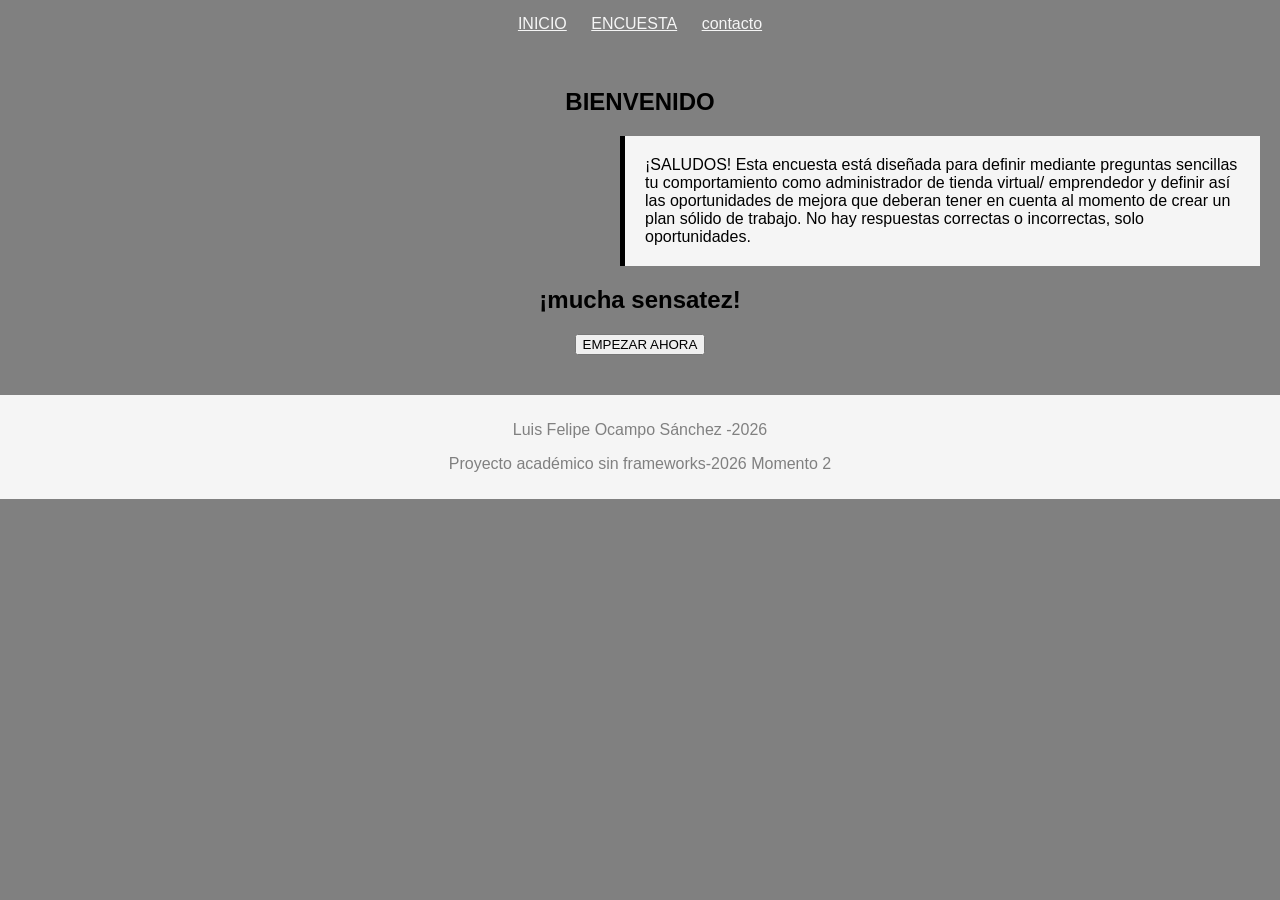
<file: index.html>
<!doctype html>
<html lang="en">
  <head>
    <meta charset="UTF-8" />
    <meta name="viewport" content="width=device-width, initial-scale=1.0" />
    <title>Empieza aquí</title>
    <link rel="stylesheet" href="/styles/styles.css" />
  </head>
  <body>
    <!-- examen-html-css-2026 -->
    <header>
      <!--ENCABEZADO-->
      <nav>
        <a href="index.html">INICIO</a>
        <a href="survey.html">ENCUESTA</a>
        <a href="contact-us.html">contacto</a>
      </nav>
    </header>
    <!--ENCABEZADO-->
    <main>
      <section>
        <article>
          <h2 class="centrado">BIENVENIDO</h2>
          <!--PRESENTACIÓN-->
          <p class="presentacion">
            ¡SALUDOS! Esta encuesta está diseñada para definir mediante
            preguntas sencillas tu comportamiento como administrador de tienda
            virtual/ emprendedor y definir así las oportunidades de mejora que
            deberan tener en cuenta al momento de crear un plan sólido de
            trabajo. No hay respuestas correctas o incorrectas, solo
            oportunidades.
          </p>
        </article>
      </section>
      <!--PRESENTACIÓN-->
      <section class="centrado">
        <h2>¡mucha sensatez!</h2>
        <a href="/survey.html">
            <button type="button">EMPEZAR AHORA</button>
        </a>
      </section>
    </main>
    <footer>
      <p>Luis Felipe Ocampo Sánchez -2026</p>
      <p>Proyecto académico sin frameworks-2026 Momento 2</p>
    </footer>
  </body>
</html>
</file>
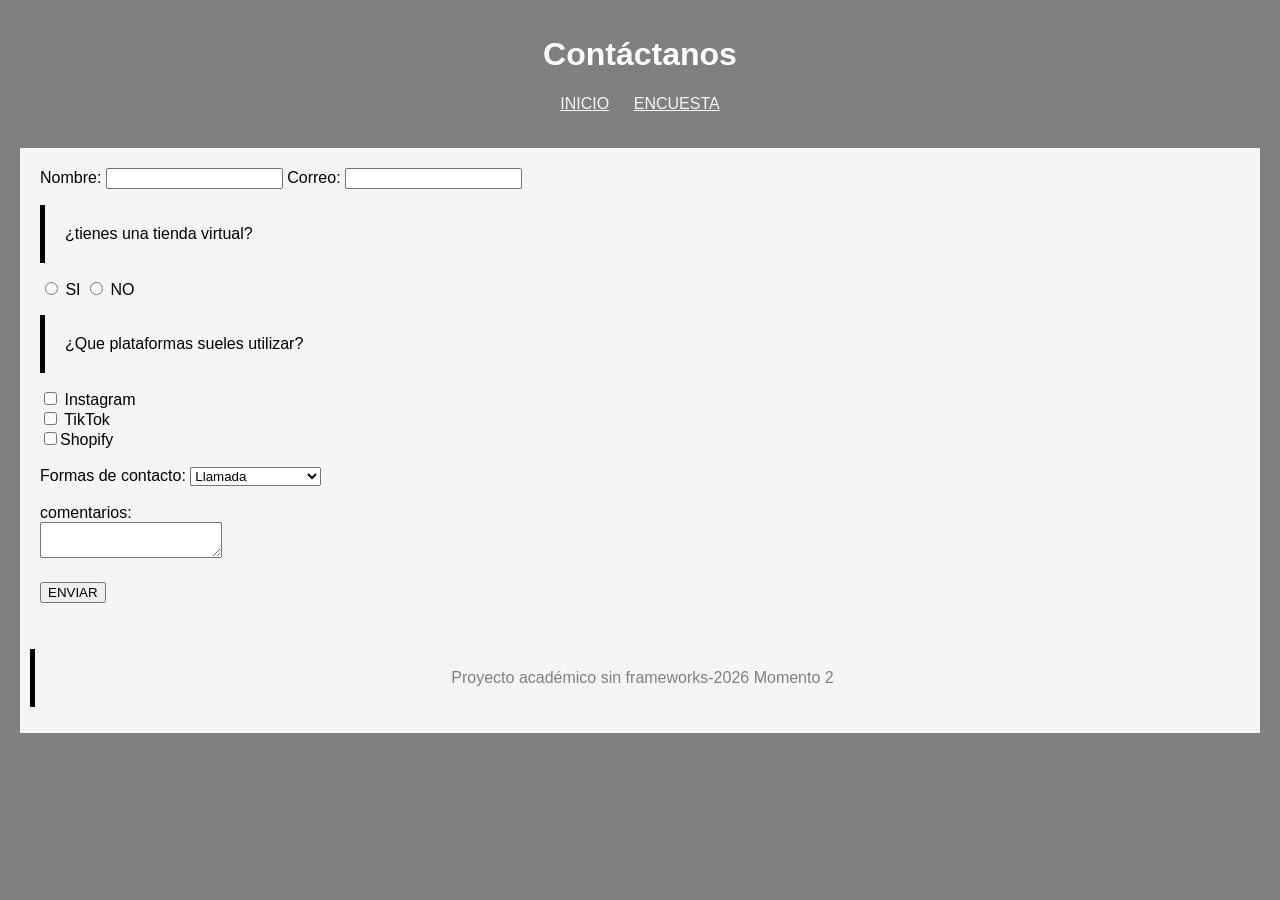
<file: contact-us.html>
<!doctype html>
<html lang="en">
  <head>
    <meta charset="UTF-8" />
    <meta name="viewport" content="width=device-width, initial-scale=1.0" />
    <title>Contacto inicial</title>
    <link rel="stylesheet" href="/styles/styles.css">
  </head>
  <body>
    <!-- examen-html-css-2026 -->
    <header>
      <h1>Contáctanos</h1>
      <nav>
        <a href="/index.html">INICIO</a>
        <a href="/survey.html">ENCUESTA</a>
      </nav>
    </header>
    <!--Contáctenos-->
    <main>
      <form action="">
        <section>
          <label>
            Nombre:
            <input type="text" required />
          </label>
          <!--Nombre-->
          <label>
            Correo:
            <input type="text" required /> </label
          ><!--Correo-->

          <p>¿tienes una tienda virtual?</p>
          <label for="tienda"> <input type="radio" name="tienda" /> SI </label>
          <label for="tienda"> <input type="radio" name="tienda" /> NO </label>
          <!--Tienda si/no-->

          <p>¿Que plataformas sueles utilizar?</p>
          <label for=""> <input type="checkbox" /> Instagram </label>
          <br>
          <label for=""> <input type="checkbox" /> TikTok </label>
          <br>
          <label for=""> <input type="checkbox" />Shopify </label>
          <br>
          <br>
          <label>
            Formas de contacto:
            <select>
              <option value="">Llamada</option>
              <option value="">Chat</option>
              <option value="">Correo electrónico</option>
            </select>
          </label> <!--Formas de contacto-->
          <br>
          <br>
          <label for=""
            >comentarios:
            <br>
            <textarea> </textarea>
          </label>
        </section><!--preguntas form-->

        <button>ENVIAR</button>
      </form> <!--Fin del form-->
      <footer>
        <p>Proyecto académico sin frameworks-2026 Momento 2</p>
      </footer>
    </main>
  </body>
</html>
</file>
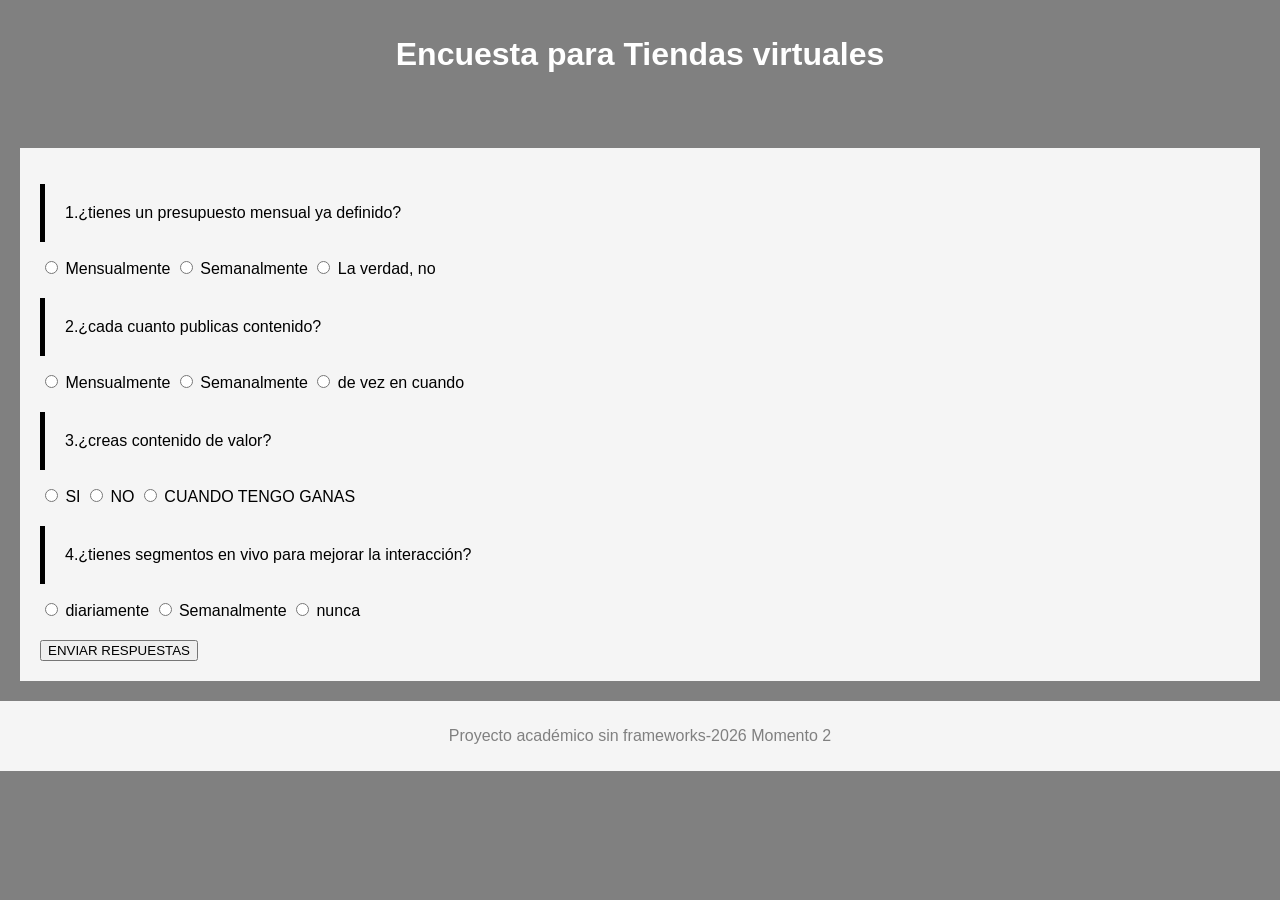
<file: survey.html>
<!doctype html>
<html lang="en">
  <head>
    <meta charset="UTF-8" />
    <meta name="viewport" content="width=device-width, initial-scale=1.0" />
    <meta name="generator" content="handcoded" /><!--Etiqueta requerida-->
    <title>Encuesta</title>
    <link rel="stylesheet" href="/styles/styles.css" />
  </head>
  <body>
    <header>
      <h1>Encuesta para Tiendas virtuales</h1>
      <nav>
        <a href="index.html"></a>
        <a href="contact-us.html"></a>
      </nav>
    </header>

    <main>
      <form action="">
        <section>
          <!--PREGUNTA 1-->
          <p>1.¿tienes un presupuesto mensual ya definido?</p>
          <label for=""> <input type="radio" name="p1" /> Mensualmente </label>
          <label for=""> <input type="radio" name="p1" /> Semanalmente </label>
          <label for=""> <input type="radio" name="p1" /> La verdad, no </label>
        </section>
        <!--PREGUNTA 1-->
        <section>
          <!--PREGUNTA 2-->
          <p>2.¿cada cuanto publicas contenido?</p>
          <label for=""> <input type="radio" name="p2" /> Mensualmente </label>
          <label for=""> <input type="radio" name="p2" /> Semanalmente </label>
          <label for="">
            <input type="radio" name="p2" /> de vez en cuando
          </label>
        </section>
        <!--PREGUNTA 2-->

        <section>
          <!--PREGUNTA 3-->
          <p>3.¿creas contenido de valor?</p>
          <label for=""> <input type="radio" name="p3" /> SI </label>
          <label for=""> <input type="radio" name="p3" /> NO </label>
          <label for="">
            <input type="radio" name="p3" /> CUANDO TENGO GANAS
          </label>
        </section>
        <!--PREGUNTA 3-->

        <section>
          <!--PREGUNTA 4-->
          <p>4.¿tienes segmentos en vivo para mejorar la interacción?</p>
          <label for=""> <input type="radio" name="p4" /> diariamente </label>
          <label for=""> <input type="radio" name="p4" /> Semanalmente </label>
          <label for=""> <input type="radio" name="p4" /> nunca </label>
        </section>
        <!--PREGUNTA 4-->
        <button type="submit">ENVIAR RESPUESTAS</button>
      </form>
      <!--va antes del main-->
    </main>
    <!--va por fuera del forms-->
    <footer>
      <p>Proyecto académico sin frameworks-2026 Momento 2</p>
    </footer>
  </body>
</html>
</file>
<file: styles/styles.css>
/*Estilos*/

body{
    font-family: Arial, Helvetica, sans-serif;
    margin: 0;
    background: grey;
}

header{
    background: grey;
    color: white;
    padding: 15px;
    text-align: center;
}

nav a {
    color: whitesmoke;
    margin: 10px;
}

main{
    padding: 20px;
}

main p{
    
    background: whitesmoke;
    padding: 20px;
    border-left: 5px solid black;
}

.presentacion{
    max-width: 700px;
    background: whitesmoke;
    margin-left: 600px;
    padding: 20px;
    border-left: 5px solid black;
}

.centrado{
    text-align: center;
}

section{
    margin-bottom: 20px;
}

.boton{
    display: inline-block;
    padding: 10px;
    background: whitesmoke;
    color: gray;
}

form{
    background: whitesmoke;
    padding: 20px;
}

footer{
    background: whitesmoke;
    color: gray;
    text-align: center;
    padding: 10px;
}
</file>
